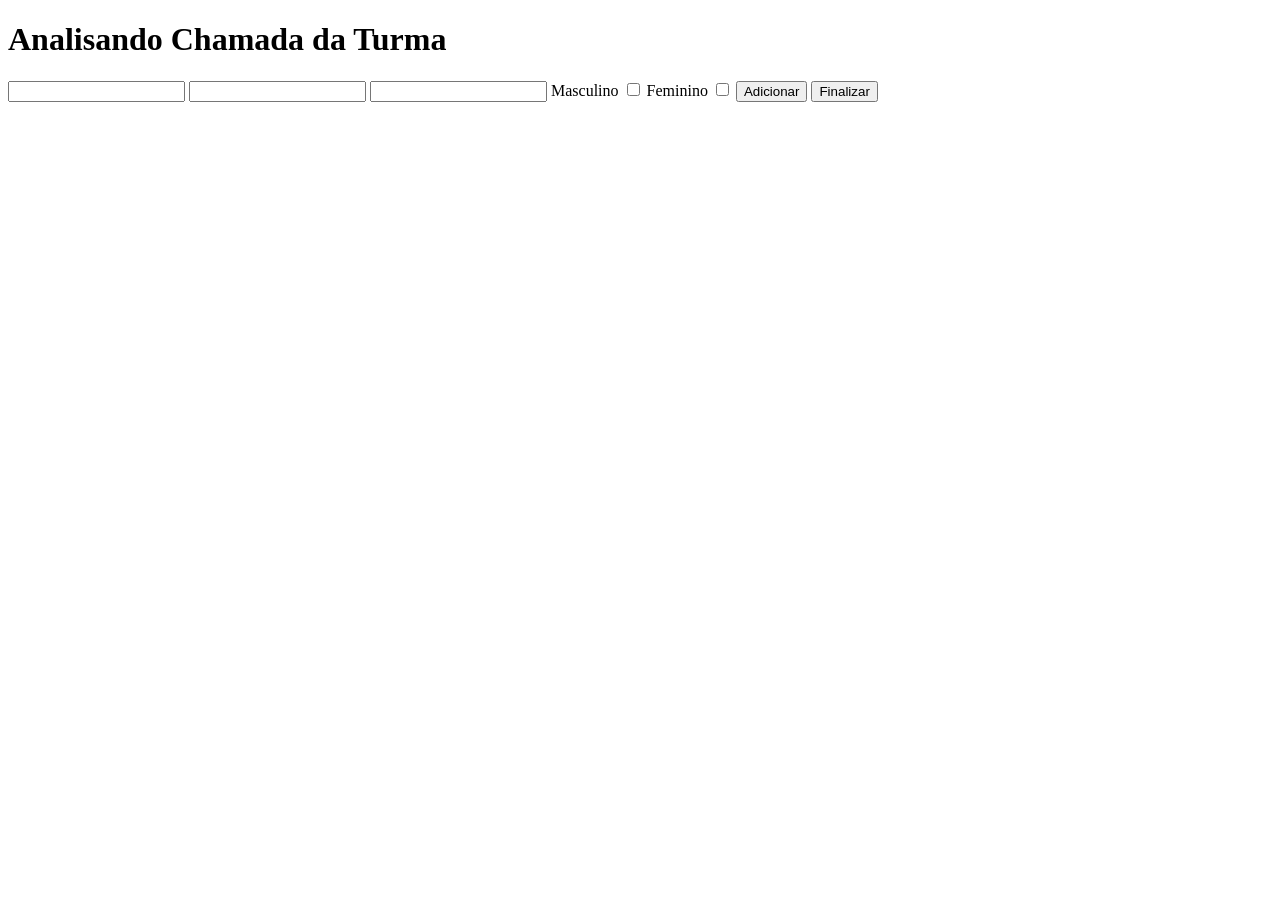
<file: desafios/AnailasandoChamadaDaTurma/index.html>
<!DOCTYPE html>
<html lang="en">
<head>
    <meta charset="UTF-8">
    <meta name="viewport" content="width=device-width, initial-scale=1.0">
    <title>Analisando Chamada da Turma</title>
</head>
<body>
    <main>
        <header>
            <h1>Analisando Chamada da Turma</h1>
        </header>
        <section>
            <input type="number" id="Nmatricula">
            <input type="text" id="name">
            <input type="number" id="idade">
            <label for="sexo" cheked>Masculino</label>
            <input type="checkbox" id="sexoM">
            <label for="sexo">Feminino</label>
            <input type="checkbox" id="sexoF">
            <button onclick="adicionar()">Adicionar</button>
            <button onclick="finalizar()">Finalizar</button>
        </section>
    </main>
</body>
<script>
    lista = []
    let matricula = document.getElementById('Nmatricula')
    let name = document.getElementById('name')
    let idade = document.getElementById('idade')
    let sexoM = document.getElementById('sexoM')
    let sexoF = document.getElementById('sexoF')
    function adicionar(){
        if(matricula.value == '' || name.value == '' || idade.value == '' || sexoM.checked == false && sexoF.checked == false){
            alert('Preencha todos os campos!')
        }else{
            if(sexoM.checked == false && sexoF.checked == false){
                alert('Os campos sexo devem ser preenchidos corretamente!')
            }else{
                if(sexoM.checked == false){
                    sexo = 'F'
                }else{
                    sexo = 'M'
                }
                let aluno = [matricula.value, name.value, idade.value, sexo]
                lista.push(aluno)
                matricula.value = ''
                name.value = ''
                idade.value = ''
                sexoM.checked = false
                sexoF.checked = false
                console.log(lista)
            }
        }
    }
</script>
</html>
</file>
